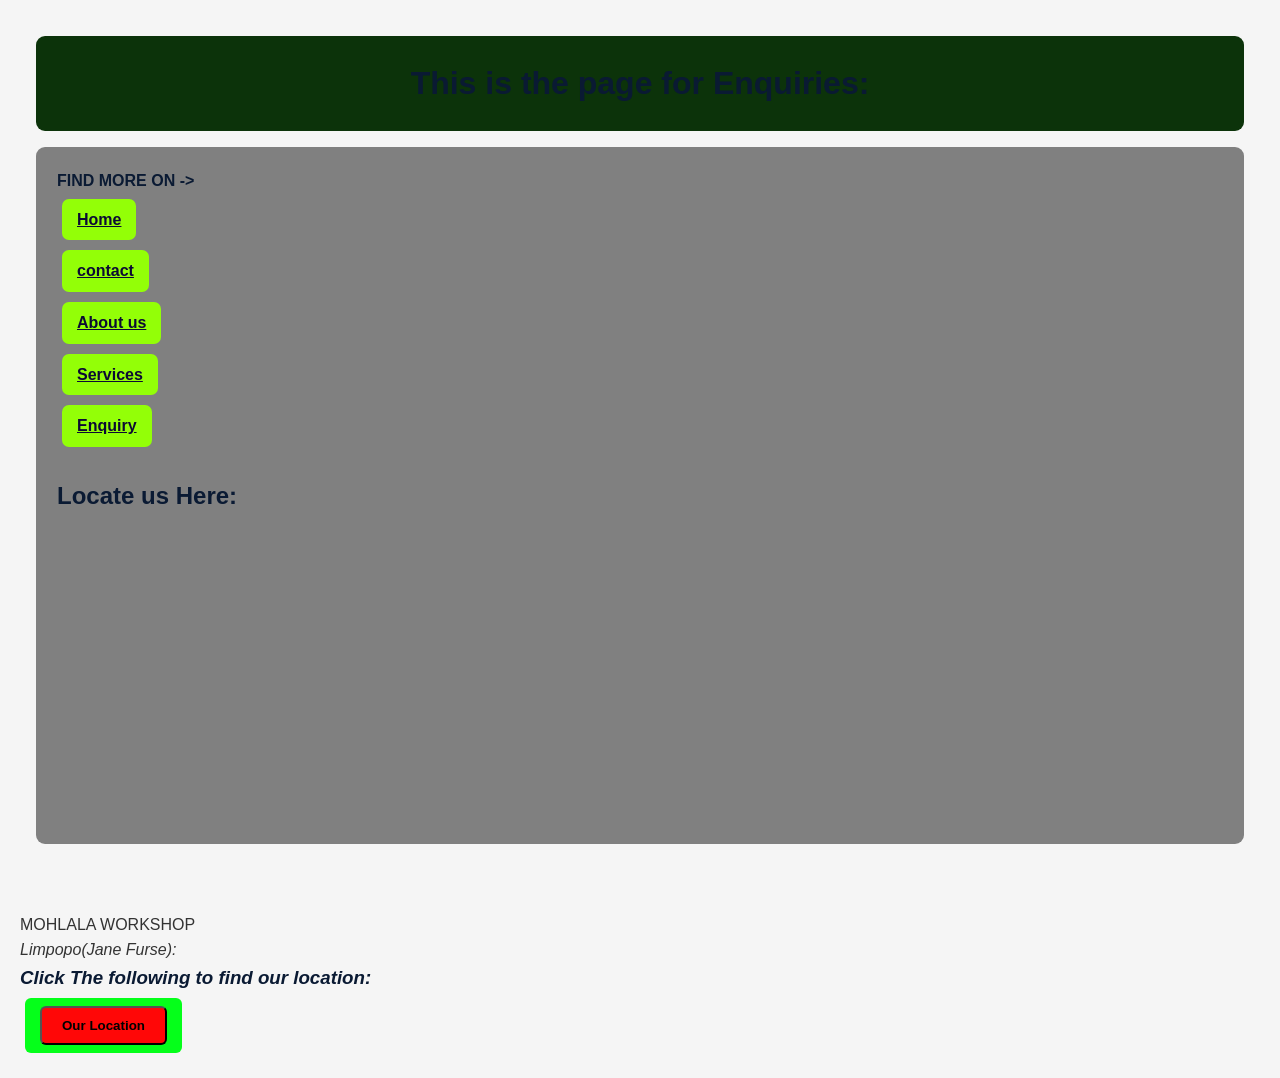
<file: Enquiry.html>
<!DOCTYPE html>
<html lang="en">
<head>
    <meta charset="UTF-8">
    <meta name="viewport" content="width=device-width, initial-scale=1.0">

    <!--Fabicon-->
    <link rel="icon" type="image/jpg" href="IMAGES/LOGO.jpg">

    <!--Page title-->
    <title>MohlalaWorkShopEnquiries</title>

    <!--Styling using css-->
        <link rel ="stylesheet" href="styling.css">
</head>

<body>

                        <!--Beginnings of the page-->
        <header>
             <h1>This is the page for Enquiries:</h1>
        </header>

            

                        <!--Body of the page-->
        <main>
                
            <h4>FIND MORE ON -></h4>
                            <!--The Menu-->
            <a href = "index.html">Home</a>
                <br>
            <a href = "contact.html"> contact</a>
                 <br>
            <a href = "aboutus.html"> About us</a>
                  <br>    
            <a href = "services.html"> Services</a>
                  <br>
             <a href = "Enquiry.html"> Enquiry</a>
                    <br>
                    <br>
             <h2>Locate  us Here:</h2>
             <iframe src="https://www.google.com/maps/embed?pb=!1m14!1m8!1m3!1d2266160.6959106084!2d26.8079371!3d-26.0107313!3m2!1i1024!2i768!4f13.1!3m3!1m2!1s0x1e9511bb339b5f1f%3A0x8324fb164dffe23!2sMohlala%20Motors!5e1!3m2!1sen!2sza!4v1789634771179!5m2!1sen!2sza" width="500" height="300" style="border:0;" allowfullscreen="" loading="lazy" referrerpolicy="strict-origin-when-cross-origin"></iframe>
        </main>

        <br>
        <br>
                    <!--THE CONCLUSION-->
        <fooder>
             <p> MOHLALA WORKSHOP</p>
                <address>
                     Limpopo(Jane Furse):
                    <h3>Click The following to find our location:</h3>
                    <a href="https://maps.app.goo.gl/LVm43k4UDXeNvBSj8" ><button>Our Location</button></a>
                </address>
        </fooder>
</body>

</html>
</file>
<file: styling.css>
/* Applying CSS on Mohlala Workshop Website */

*{
    margin: 0;
    padding: 0;
    box-sizing: border-box;
}


/*Applying CSS on the home page*/
body {
        /*Appliying the font and background colour of the body*/
    font-family:  Arial,  Helvetica, sans-serif;
    background-color: lch(95.69% 35.01 135.27);
    color: rgb(51, 51, 51);
    line-height: 1.6;
}

            
header {
    background-color: rgb(128, 94, 0);
    color:hsl(0, 0%, 100%);
    padding:  auto;
    text-align: left;
}

header h2 {
    font-size: 26px;
    letter-spacing: 1px;
    color:  rgb(188, 255, 5); 
}

header h4{
    margin-top: 15px;
    font-weight: normal;
    color: hsl(0, 0%, 88%);
}

            /*Styling The Manu*/
header a {
    display: inline-block;
    text-decoration: none;
    background-color: hsl(45, 100%, 51%);
    color: hsl(217, 66%, 12%);
    padding: auto; 
    margin: 10px;
    border-radius: 7px;
    font-weight: bold;
}

        /*Applying Style using on the Enquries page*/
body {
    font-family: monospace Arial, sans-serif ;
    background-color: rgb(242, 242, 242);
    margin:0;
    padding:0;
}

header {
    background-color: hsl(0, 67%, 12%);
    color: hsl(66, 100%, 51%);
    text-align: center;
    padding: 21px;
}

main {
    background-color: rgb(255, 255, 255);
    padding:21px;
    margin:22px;
    border-radius: 10px;
}

main a {
    
    color: hsl(242, 66%, 12%);
    background-color: rgb(147, 255, 7);
    padding: auto;
    border-radius: 7px;
    font-weight: bold;
}



h2 {
    color: grey;
}

iframe {
    width: 100%;
    height: 301px;
    border:  3px solid black;
    border-radius: 9px;
}

footer {
    background-color: rgb(49, 10, 31);
    color: hsl(0, 0%, 100%);
    text-align: center;
    padding: 17px;
    margin-top: 22px;
}

footer button {
    background-color: rgb(255, 77, 7);
   padding:  21px;
    border-radius: 7px;
    font-weight: bold;
    
}


/*Styling the Contact page*/

body {
    font-family: Arial, Helvetica, sans-serif;
    background: hsl(0, 0%, 96%);
    margin: 0;
}

main {
    background: blue;
    margin: 22px;
    padding: 22px;
    border-radius: 8px;
}

h1 {
    color: #000000;
    text-align: center;
}

/* Adding a box */
.contact-box h3 {
    background: hsl(0, 36%, 95%);
    padding: 13px;
    border-left: 6px solid #ff9307;
    border-radius: 6px;
    align-items: center;
    gap: 11px;
    margin: 10px 0;
}

img {
    border-radius: 50%;
}

footer {
    background: #310a2c;
    text-align: center;
    padding: 2px;
}

footer button {
    background: red;
    padding: 10px 20px;
    font-weight: bold;
    border-radius: 7px;
    
}

            /*Styling the services page*/
body {
    font-family:Arial, Helvetica, sans-serif
    
}

header, main, footer {
    background-color: rgb(255, 255, 255);
    margin: 16px;
    padding: 22px;
    border-radius: 9px;
}

header {
    background-color: hsl(118, 66%, 12%);
    color: hsl(91, 100%, 51%);
    text-align: center;
}

a {
   
    background-color: hsl(125, 100%, 51%);
    color: #0a3124;
    padding: 8px 15px;
    margin: 5px;
    display: inline-block;
    border-radius: 6px;
    font-weight: bold;
}


h1, h2, h3, h4 {
    color: hsl(217, 66%, 12%);
}

iframe {
    width: 100%;
    height: 300px;
    border: 2px solid rgb(10, 49, 29);
}

button {
    background-color: #ff0707;
    padding: 10px 20px;
    border-radius: 6px;
    font-weight: bold;
   
}

footer {
    background-color: blueviolet;
    color: rgb(255, 255, 255);
    text-align: center;
}


/*Adding style to "About us" page*/

body {
    font-family: Arial, Helvetica, sans-serif;
    background: hsl(0, 0%, 96%);
    margin: 0;
    padding: 20px;
}

main {
    background: grey;
    padding: 21px;
    border-radius: 9px;
}

/* ALL pre tags get a border */
pre {

    border: 2px solid black;
    border-radius: 8px;
    padding: 8px;
    font-family: Arial, sans-serif;
    font-size: 16px;
    background-color: lightblue;
}



img {
    border: 2px solid hsl(0, 0%, 80%);
    margin: 5px;
}

footer {
    background: #0a3119;
    color: white;
    text-align: center;
    padding: 15px;
    margin-top: 20px;
    border-radius: 12px;
}

footer button {
    background: red;
    padding: 10px 20px;
    font-weight: bold;
    border-radius: 6px;
}
</file>
